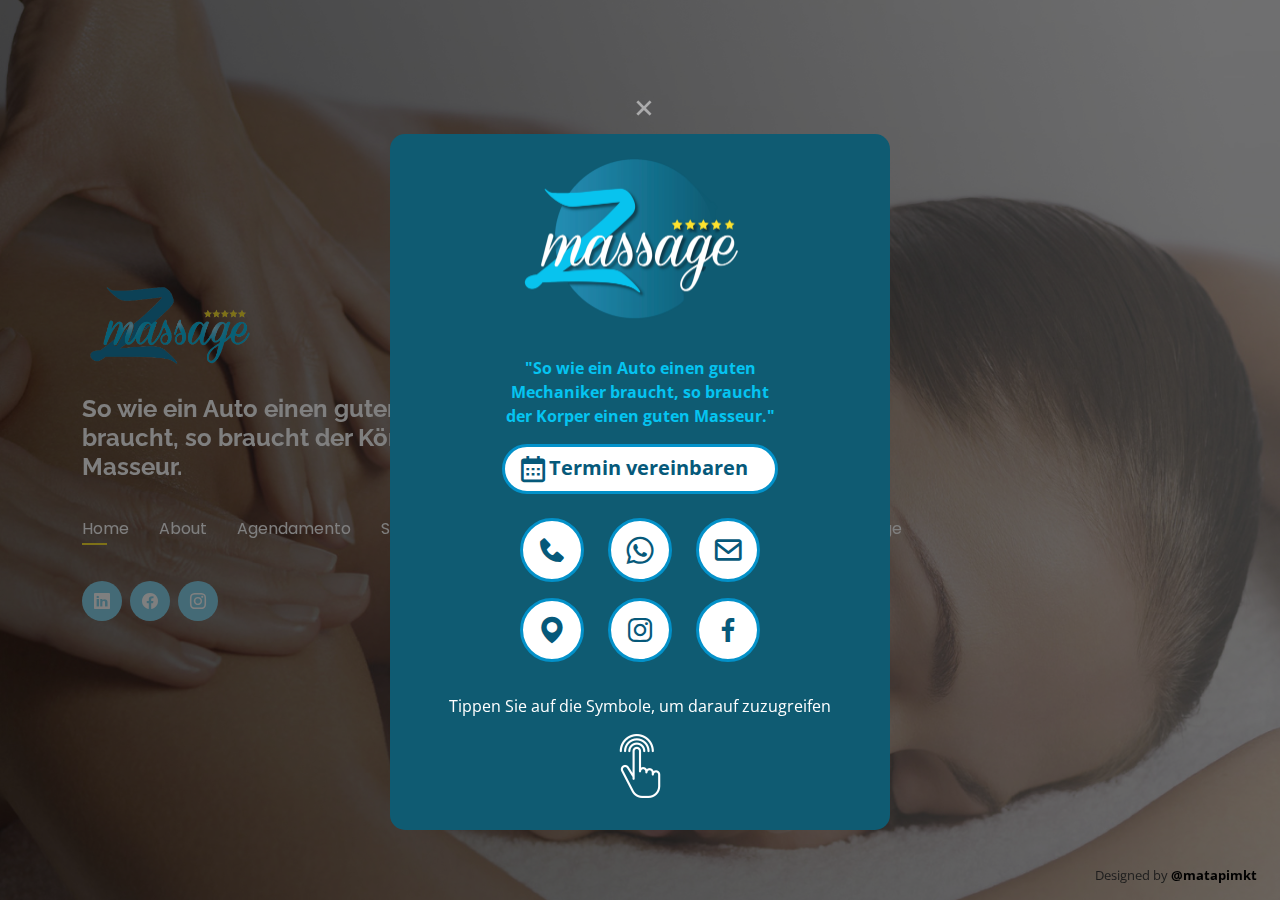
<file: index.html>
<!DOCTYPE html>
<html lang="de">

<head>
  <meta charset="utf-8">
  <meta content="width=device-width, initial-scale=1.0" name="viewport">

  <title> Zmassage </title>
  <meta content="Alle meine Patienten kommen zur Z-Massage, weil ihr Arzt meine Dienste empfohlen hat oder jemand, den sie kennen, ein Patient von mir schon war. Ich bin hochqualifiziert und kenne mich mit einem fürsorglichen und professionellen Ansatz für Ihre Rehabilitationsbedürfnisse aus." name="description">
  <meta content="Zmassage" name="keywords">
  <meta property="og:image" content="http://zmassage.at/assets/img/fundo-bg.png" />

  <!-- Favicons -->
  <link href="/favicon.ico" rel="icon">

  <!-- Google Fonts -->
  <link
    href="https://fonts.googleapis.com/css?family=Open+Sans:300,300i,400,400i,600,600i,700,700i|Raleway:300,300i,400,400i,500,500i,600,600i,700,700i|Poppins:300,300i,400,400i,500,500i,600,600i,700,700i"
    rel="stylesheet">

  <!-- Vendor CSS Files -->
  <link href="assets/vendor/bootstrap/css/bootstrap.min.css" rel="stylesheet">
  <link href="assets/vendor/bootstrap-icons/bootstrap-icons.css" rel="stylesheet">
  <link href="assets/vendor/boxicons/css/boxicons.min.css" rel="stylesheet">
  <link href="assets/vendor/glightbox/css/glightbox.min.css" rel="stylesheet">
  <link href="assets/vendor/remixicon/remixicon.css" rel="stylesheet">
  <link href="assets/vendor/swiper/swiper-bundle.min.css" rel="stylesheet">

  <!-- Template Main CSS File -->
  <link href="assets/css/style.css" rel="stylesheet">

</head>

<body>

  <!-- ======= Header ======= -->
  <header id="header">
    <div class="container">

      <!-- <h1><a href="index.html">Zmassage</a></h1> -->
      <!-- Uncomment below if you prefer to use an image logo -->
      <a href="" class="mr-auto">
        <img src="assets/img/logo-sem-fundo.png" alt="" class="img-fluid">
      </a>
      <h2 style="color: #fff; font-weight: bold;" class="w-50">So wie ein Auto einen guten Mechaniker braucht, so
        braucht der Körper einen guten Masseur.</h2>

      <nav id="navbar" class="navbar mx-auto">
        <ul>
          <li><a class="nav-link active" href="">Home</a></li>
          <li><a class="nav-link" href="#about">About</a></li>
          <li><a class="nav-link" href="#agendamento">Agendamento</a></li>
          <li><a class="nav-link" href="#services">Services</a></li>
          <li><a class="nav-link" href="#sructure">Sructure</a></li>
          <li><a class="nav-link" href="#portfolio">Depositions</a></li>
          <li><a class="nav-link" href="#contact">Contact</a></li>
          <li><a class="nav-link" href="" data-bs-toggle="modal" data-bs-target="#idiomaModal"> <i
                class="bi bi-translate fs-5 pe-2"></i> Language</a></li>
        </ul>
        <i class="bi bi-list mobile-nav-toggle"></i>
      </nav>
      <!-- .navbar -->

      <div class="social-links">
        <!-- <a target="_blank" href="https://twitter.com/Zmassage1" class="twitter"><i class="bi bi-twitter"></i></a> -->
        <a target="_blank" href="https://www.linkedin.com/in/ezequiel-pereira-cooke-b9a3341aa/" class="linkedin"><i
            class="bi bi-linkedin"></i></a>
        <a target="_blank" href="https://www.facebook.com/www.zmassage.at" class="linkedin"><i
            class="bi bi-facebook"></i></a>
        <a target="_blank" href="https://instagram.com/zmassage_vienna?igshid=YmMyMTA2M2Y=" class="linkedin"><i
            class="bi bi-instagram"></i></a>
      </div>

    </div>
  </header><!-- End Header -->

  <!-- ======= SOBRE ======= -->
  <section id="about" class="about">

    <!-- ======= About ======= -->
    <div class="about-me container">

      <div class="section-title">
        <h2>About</h2>
        <p>Learn more about me</p>
      </div>

      <div class="row align-items-center">
        <div class="col-lg-4" data-aos="fade-right">
          <img src="assets/img/about2.jpg" class="img-fluid" alt="">
        </div>
        <div class="col-lg-8 pt-4 pt-lg-0 content" data-aos="fade-left">
          <h3>Zmassage</h3>
          <p>
            Alle meine Patienten kommen zur Z-Massage, weil ihr Arzt meine Dienste empfohlen hat oder jemand, den sie
            kennen, ein Patient von mir schon war. Ich bin hochqualifiziert und kenne mich mit einem fürsorglichen und
            professionellen Ansatz für Ihre Rehabilitationsbedürfnisse aus.
          </p>
        </div>
      </div>

    </div><!-- End About Me -->

    <!-- ======= Counts ======= -->
    <!-- <div class="counts container">

      <div class="row">

        <div class="col-lg-3 col-md-6">
          <div class="count-box">
            <i class="bi bi-emoji-smile"></i>
            <span data-purecounter-start="0" data-purecounter-end="232" data-purecounter-duration="1"
              class="purecounter"></span>
            <p>Happy Clients</p>
          </div>
        </div>

        <div class="col-lg-3 col-md-6 mt-5 mt-md-0">
          <div class="count-box">
            <i class="bi bi-journal-richtext"></i>
            <span data-purecounter-start="0" data-purecounter-end="521" data-purecounter-duration="1"
              class="purecounter"></span>
            <p>Projects</p>
          </div>
        </div>

        <div class="col-lg-3 col-md-6 mt-5 mt-lg-0">
          <div class="count-box">
            <i class="bi bi-headset"></i>
            <span data-purecounter-start="0" data-purecounter-end="1463" data-purecounter-duration="1"
              class="purecounter"></span>
            <p>Hours Of Support</p>
          </div>
        </div>

        <div class="col-lg-3 col-md-6 mt-5 mt-lg-0">
          <div class="count-box">
            <i class="bi bi-award"></i>
            <span data-purecounter-start="0" data-purecounter-end="24" data-purecounter-duration="1"
              class="purecounter"></span>
            <p>Awards</p>
          </div>
        </div>

      </div>

    </div> -->
    <!-- End Counts -->

    <!-- ======= Skills  ======= -->
    <!-- <div class="skills container">

      <div class="section-title">
        <h2>Skills</h2>
      </div>

      <div class="row skills-content">

        <div class="col-lg-6">

          <div class="progress">
            <span class="skill">HTML <i class="val">100%</i></span>
            <div class="progress-bar-wrap">
              <div class="progress-bar" role="progressbar" aria-valuenow="100" aria-valuemin="0" aria-valuemax="100"></div>
            </div>
          </div>

          <div class="progress">
            <span class="skill">CSS <i class="val">90%</i></span>
            <div class="progress-bar-wrap">
              <div class="progress-bar" role="progressbar" aria-valuenow="90" aria-valuemin="0" aria-valuemax="100"></div>
            </div>
          </div>

          <div class="progress">
            <span class="skill">JavaScript <i class="val">75%</i></span>
            <div class="progress-bar-wrap">
              <div class="progress-bar" role="progressbar" aria-valuenow="75" aria-valuemin="0" aria-valuemax="100"></div>
            </div>
          </div>

        </div>

        <div class="col-lg-6">

          <div class="progress">
            <span class="skill">PHP <i class="val">80%</i></span>
            <div class="progress-bar-wrap">
              <div class="progress-bar" role="progressbar" aria-valuenow="80" aria-valuemin="0" aria-valuemax="100"></div>
            </div>
          </div>

          <div class="progress">
            <span class="skill">WordPress/CMS <i class="val">90%</i></span>
            <div class="progress-bar-wrap">
              <div class="progress-bar" role="progressbar" aria-valuenow="90" aria-valuemin="0" aria-valuemax="100"></div>
            </div>
          </div>

          <div class="progress">
            <span class="skill">Photoshop <i class="val">55%</i></span>
            <div class="progress-bar-wrap">
              <div class="progress-bar" role="progressbar" aria-valuenow="55" aria-valuemin="0" aria-valuemax="100"></div>
            </div>
          </div>

        </div>

      </div>

    </div> -->
    <!-- End Skills -->

    <!-- ======= Interests ======= -->
    <!-- <div class="interests container">

      <div class="section-title">
        <h2>Interests</h2>
      </div>

      <div class="row">
        <div class="col-lg-3 col-md-4">
          <div class="icon-box">
            <i class="ri-store-line" style="color: #ffbb2c;"></i>
            <h3>Lorem Ipsum</h3>
          </div>
        </div>
        <div class="col-lg-3 col-md-4 mt-4 mt-md-0">
          <div class="icon-box">
            <i class="ri-bar-chart-box-line" style="color: #5578ff;"></i>
            <h3>Dolor Sitema</h3>
          </div>
        </div>
        <div class="col-lg-3 col-md-4 mt-4 mt-md-0">
          <div class="icon-box">
            <i class="ri-calendar-todo-line" style="color: #e80368;"></i>
            <h3>Sed perspiciatis</h3>
          </div>
        </div>
        <div class="col-lg-3 col-md-4 mt-4 mt-lg-0">
          <div class="icon-box">
            <i class="ri-paint-brush-line" style="color: #e361ff;"></i>
            <h3>Magni Dolores</h3>
          </div>
        </div>
        <div class="col-lg-3 col-md-4 mt-4">
          <div class="icon-box">
            <i class="ri-database-2-line" style="color: #47aeff;"></i>
            <h3>Nemo Enim</h3>
          </div>
        </div>
        <div class="col-lg-3 col-md-4 mt-4">
          <div class="icon-box">
            <i class="ri-gradienter-line" style="color: #ffa76e;"></i>
            <h3>Eiusmod Tempor</h3>
          </div>
        </div>
        <div class="col-lg-3 col-md-4 mt-4">
          <div class="icon-box">
            <i class="ri-file-list-3-line" style="color: #11dbcf;"></i>
            <h3>Midela Teren</h3>
          </div>
        </div>
        <div class="col-lg-3 col-md-4 mt-4">
          <div class="icon-box">
            <i class="ri-price-tag-2-line" style="color: #4233ff;"></i>
            <h3>Pira Neve</h3>
          </div>
        </div>
        <div class="col-lg-3 col-md-4 mt-4">
          <div class="icon-box">
            <i class="ri-anchor-line" style="color: #b2904f;"></i>
            <h3>Dirada Pack</h3>
          </div>
        </div>
        <div class="col-lg-3 col-md-4 mt-4">
          <div class="icon-box">
            <i class="ri-disc-line" style="color: #b20969;"></i>
            <h3>Moton Ideal</h3>
          </div>
        </div>
        <div class="col-lg-3 col-md-4 mt-4">
          <div class="icon-box">
            <i class="ri-base-station-line" style="color: #ff5828;"></i>
            <h3>Verdo Park</h3>
          </div>
        </div>
        <div class="col-lg-3 col-md-4 mt-4">
          <div class="icon-box">
            <i class="ri-fingerprint-line" style="color: #29cc61;"></i>
            <h3>Flavor Nivelanda</h3>
          </div>
        </div>
      </div>

    </div> -->
    <!-- End Interests -->

  </section>

  <!-- ======= AGENDAMENTOS ======= -->
  <section id="agendamento" class="agendamento">
    <div class="about-me container">

      <div class="section-title">
        <h2>Terminplanung</h2>
        <p> Einen Termin machen </p>
      </div>

      <div class="row align-items-center">
        <div class="col-lg-12 pt-4 pt-lg-0 content" data-aos="fade-left">
          <div class="text-center">
            <a href="https://zmassage.simplybook.it/v2/" target="_blank">
              <button class="btn p-2"> JETZT BERATUNG BUCHEN </button>
            </a>
          </div>
        </div>
      </div>
    </div>
  </section>

  <!-- ======= ESTRUTURA ======= -->
  <section id="sructure" class="resume">
    <div class="container">

      <div class="section-title">
        <h2>STRUCTURE</h2>
        <p>STRUCTURE</p>
      </div>

      <div class="container-fluid aos-init aos-animate" data-aos="fade-up" data-aos-delay="200">
        <div class="portfolio-isotope" data-portfolio-filter="*" data-portfolio-layout="masonry"
          data-portfolio-sort="original-order">
          <div class="row g-0 portfolio-container" style="position: relative; height: 1125.9px;">
            <div class="zoom p-3 col-xl-3 col-lg-4 col-md-6 portfolio-item filter-app"
              style="position: absolute; left: 0px; top: 0px;">
              <img style="border-radius: 15px;" src="assets/img/structure/structure1.jpg" class="img-fluid" alt="">
            </div>
            <div class="zoom p-3 col-xl-3 col-lg-4 col-md-6 portfolio-item filter-app"
              style="position: absolute; left: 0px; top: 0px;">
              <img style="border-radius: 15px;" src="assets/img/structure/structure2.jpg" class="img-fluid" alt="">
            </div>
            <!-- <div class="zoom p-3 col-xl-3 col-lg-4 col-md-6 portfolio-item filter-app"
              style="position: absolute; left: 0px; top: 0px;">
              <img style="border-radius: 15px;" src="assets/img/structure/structure3.jpg" class="img-fluid" alt="">
            </div> -->
            <div class="zoom p-3 col-xl-3 col-lg-4 col-md-6 portfolio-item filter-app"
              style="position: absolute; left: 0px; top: 0px;">
              <img style="border-radius: 15px;" src="assets/img/structure/structure4.jpg" class="img-fluid" alt="">
            </div>
            <div class="zoom p-3 col-xl-3 col-lg-4 col-md-6 portfolio-item filter-app"
              style="position: absolute; left: 0px; top: 0px;">
              <img style="border-radius: 15px;" src="assets/img/structure/structure8.jpg" class="img-fluid" alt="">
            </div>
            <div class="zoom p-3 col-xl-3 col-lg-4 col-md-6 portfolio-item filter-app"
              style="position: absolute; left: 0px; top: 0px;">
              <img style="border-radius: 15px;" src="assets/img/structure/structure5.jpg" class="img-fluid" alt="">
            </div>
            <div class="zoom p-3 col-xl-3 col-lg-4 col-md-6 portfolio-item filter-app"
              style="position: absolute; left: 0px; top: 0px;">
              <img style="border-radius: 15px;" src="assets/img/structure/structure6.jpg" class="img-fluid" alt="">
            </div>
            <div class="zoom p-3 col-xl-3 col-lg-4 col-md-6 portfolio-item filter-app"
              style="position: absolute; left: 0px; top: 0px;">
              <img style="border-radius: 15px;" src="assets/img/structure/structure7.jpg" class="img-fluid" alt="">
            </div>
            <div class="zoom p-3 col-xl-3 col-lg-4 col-md-6 portfolio-item filter-app"
              style="position: absolute; left: 0px; top: 0px;">
              <img style="border-radius: 15px;" src="assets/img/structure/structure9.jpg" class="img-fluid" alt="">
            </div>
            <div class="zoom p-3 col-xl-3 col-lg-4 col-md-6 portfolio-item filter-app"
              style="position: absolute; left: 0px; top: 0px;">
              <img style="border-radius: 15px;" src="assets/img/structure/structure10.jpg" class="img-fluid" alt="">
            </div>
            <div class="zoom p-3 col-xl-3 col-lg-4 col-md-6 portfolio-item filter-app"
              style="position: absolute; left: 0px; top: 0px;">
              <img style="border-radius: 15px;" src="assets/img/structure/structure15.jpeg" class="img-fluid" alt="">
            </div>
            <div class="zoom p-3 col-xl-3 col-lg-4 col-md-6 portfolio-item filter-app"
              style="position: absolute; left: 0px; top: 0px;">
              <img style="border-radius: 15px;" src="assets/img/structure/structure11.jpeg" class="img-fluid" alt="">
            </div>
            <div class="zoom p-3 col-xl-3 col-lg-4 col-md-6 portfolio-item filter-app"
              style="position: absolute; left: 0px; top: 0px;">
              <img style="border-radius: 15px;" src="assets/img/structure/structure12.jpeg" class="img-fluid" alt="">
            </div>
            <div class="zoom p-3 col-xl-3 col-lg-4 col-md-6 portfolio-item filter-app"
              style="position: absolute; left: 0px; top: 0px;">
              <img style="border-radius: 15px;" src="assets/img/structure/structure13.jpg" class="img-fluid" alt="">
            </div>
            <div class="zoom p-3 col-xl-3 col-lg-4 col-md-6 portfolio-item filter-app"
              style="position: absolute; left: 0px; top: 0px;">
              <img style="border-radius: 15px;" src="assets/img/structure/structure14.jpg" class="img-fluid" alt="">
            </div>

          </div>
        </div>

      </div>
  </section>

  <!-- ======= SERVIÇOS ======= -->
  <section id="services" class="services">
    <div class="container">

      <div class="section-title">
        <h2>Services</h2>
        <p>Services</p>
      </div>

      <div class="row">
        <div class="col-lg-4 col-md-6 d-flex align-items-stretch">
          <div class="icon-box">
            <div class="icon">
              <img src="assets/img/services/service1.jpeg" alt="" class="img-fluid">
            </div>
            <h4>Heilmassage, <br> 30 & 60 Minuten</h4>
            <p>Heilmassage wirkt vitalisierend und aktivierend, regenerierend und entspannend, sowie schmerzlindernd.
              Unterschiedliche Massagegriffe fördern die Entschlackung und Entgiftung des Körpers und führen zu einer
              allgemeinen Entspannung von Körper, Geist und Seele.</p>
            <br>
            <p style="font-size: 20px;"><b>30 Minuten - 35 €</b></p>
            <p style="font-size: 20px;"><b>60 Minuten - 65 €</b></p>
          </div>
        </div>

        <div class="col-lg-4 col-md-6 d-flex align-items-stretch mt-4 mt-md-0">
          <div class="icon-box">
            <div class="icon">
              <img src="assets/img/services/service2.jpeg" alt="" class="img-fluid">
            </div>
            <h4> Klassische Massage <br> 30 & 60 Minuten </h4>
            <p> klassische Massage dient der Entspannung, Lockerung und Dehnung des Muskelgewebes, kann aber auch
              schlaffe Muskeln kräftigen. Gleichzeitig wird die Durchblutung des Gewebes und der Haut stimuliert, was
              sich positiv auf Kreislauf und Wohlbefinden auswirkt. </p>
            <br>
            <p style="font-size: 20px;"><b>30 Minuten - 35 €</b></p>
            <p style="font-size: 20px;"><b>60 Minuten - 65 €</b></p>
          </div>
        </div>

        <div class="col-lg-4 col-md-6 d-flex align-items-stretch mt-4 mt-lg-0">
          <div class="icon-box">
            <div class="icon">
              <img src="assets/img/services/service3.jpeg" alt="" class="img-fluid">
            </div>
            <h4> Bein- und Fußmassage <br> 30 & 60 Minuten, </h4>
            <p> Die klassische Fuß- und Bein-Massage ist eine äußerst wohltuende und kräftige Massage. Sie entspannt die
              Muskulatur, regt die Durchblutung an und beseitigt das Gefühl "schwerer" Beine. Dabei werden beide Füße
              und Wadenbeine massiert. </p>
            <br>
            <p style="font-size: 20px;"><b>30 Minuten - 35 €</b></p>
            <p style="font-size: 20px;"><b>60 Minuten - 65 €</b></p>
          </div>
        </div>

        <div class="col-lg-4 col-md-6 d-flex align-items-stretch mt-3">
          <div class="icon-box">
            <div class="icon">
              <img src="assets/img/services/service7.jpeg" alt="" class="img-fluid">
            </div>
            <h4> Manuelle Lymphdrainage 30 & 60 Minuten </h4>
            <p>Die Manuelle Lymphdrainage aktiviert mit sanften, pumpenden und kreisenden Bewegungen unser Lymphsystem
              und hilft so Schwellungen und Schmerzen rasch zu reduzieren und das Gewebe wieder zu lockern.</p>
            <p style="font-size: 20px;"><b>30 Minuten - 35 €</b></p>
            <p style="font-size: 20px;"><b>60 Minuten - 65 €</b></p>
          </div>
        </div>

        <div class="col-lg-4 col-md-6 d-flex align-items-stretch mt-4">
          <div class="icon-box">
            <div class="icon">
              <img src="assets/img/services/service4.jpeg" alt="" class="img-fluid">
            </div>
            <h4> Fußreflexzonenmassage 30 Minuten </h4>
            <p> Eine professionelle Fußreflexzonenmassage ist nicht nur entspannend, sie verbessert die Durchblutung der
              Füße und kann dabei helfen, den ganzen Körper zu therapieren. Bei einer Fußreflexzonenmassage werden
              bestimmte Druckpunkte am Fuß stimuliert, um zum Beispiel körperliche Beschwerden und Verspannungen zu
              lösen. </p>
            <br>
            <p style="font-size: 20px;"><b>30 Minuten - 35 €</b></p>
          </div>
        </div>

        <div class="col-lg-4 col-md-6 d-flex align-items-stretch mt-4">
          <div class="icon-box">
            <div class="icon">
              <img src="assets/img/services/service5.jpeg" alt="" class="img-fluid">
            </div>
            <h4> Harmonie in der Schwangerschaft 60 Minuten </h4>
            <p> Lymphdrainage zur Entstauung der Beine. Klassische Rückenmassage. Die Massage wird abhängig von Stadium
              und Beschwerden der Schwangeren durchgeführt werden. In der Frühschwangerschaft kann eine Massage den
              Kreislauf anregen oder auch der eventuell auftretenden Übelkeit entgegenwirken. Im zweiten und dritten
              Trimester kann bei Rücken- und Nackenschmerzen gezielt massiert werden. Die Durchblutung des Bindegewebes
              und der Muskeln wird angeregt, Verspannungen werden gelöst. </p>
            <br>
            <p style="font-size: 20px;"><b>60 Minuten - 65 €</b></p>
          </div>
        </div>

      </div>

      <div class="row">
        <div class="col-lg-6 col-md-6 d-flex align-items-stretch mt-4">
          <div class="icon-box">
            <div class="icon">
              <img src="assets/img/services/service6.jpeg" alt="" class="img-fluid">
            </div>
            <h4>Schwangerschaft Rückenbehandlung 30 & 60 Minuten</h4>
            <p>In der Frühschwangerschaft kann eine Massage den Kreislauf anregen oder auch der eventuell auftretenden
              Übelkeit entgegenwirken. Im zweiten und dritten Trimester kann bei Rücken- und Nackenschmerzen gezielt
              massiert werden. Die Durchblutung des Bindegewebes und der Muskeln wird angeregt, Verspannungen werden
              gelöst. Auch Fußreflexzonenmassagen können bei Schwangeren eine wahre Wohltat sein - wenn z.B.
              Wassereinlagerungen in den Beinen oder Verdauungsprobleme auftreten. Die Massage wird abhängig von Stadium
              und Beschwerden der Schwangeren durchgeführt werden.</p>
            <br>
            <p style="font-size: 20px;"><b>30 Minuten - 35 €</b></p>
            <p style="font-size: 20px;"><b>60 Minuten - 65 €</b></p>
          </div>
        </div>

        <div class="col-lg-6 col-md-6 d-flex align-items-stretch mt-3">
          <div class="icon-box">
            <div class="icon">
              <img src="assets/img/services/service8.jpeg" alt="" class="img-fluid">
            </div>
            <h4> Kompressionstherapie, beide Beine und Hüfte 50 Minuten </h4>
            <p>Es wird ein ein- bis mehrkammerige, doppelwandige Hüft- und Hosenmanschetten angelegt. Diese Manschetten
              werden vom AIK-Gerät mechanisch über Schlauchsysteme mit Luft gefüllt. Abwechselnd finden so eine
              Kompression und Druckentlastung statt. Beim liegenden Patienten kann so die Funktion der Muskelpumpe
              simuliert und der venöse Abstrom verbessert werden. Außerdem wird es erfolgreich den effektiven Abbau von
              Cellulite, eines Lipödems und Lymphödems unterstützen. Die Kammern erzeugen eine Druckwelle von unten nach
              oben. Bei einem Lipödem kann diese Therapie deutlich zur Schmerzreduktion beitragen. AIK-Geräte sind aber
              nicht nur bei Lip- und Lymphödemen einsetzbar. Sie können die gestörte Funktion von Venenabschnitten
              kompensieren, die Strömungsgeschwindigkeit des Blutes in den Venen erhöhen und das Fortschreiten einer
              chronischen Veneninsuffizienz verhindern. Im Rahmen einer Kompressionstherapie wird der Druck auf das
              Gewebe erhöht und Ödeme können resorbiert werden. Unter einer Kompressionstherapie verbessert sich sowohl
              die Blutzirkulation der großen Blutgefäße als auch die Durchblutung der Haut und der Lymphabfluss. </p>
            <br>
            <p style="font-size: 20px;"><b>50 Minuten - 65 €</b></p>
          </div>
        </div>

        <div class="col-lg-6 col-md-6 d-flex align-items-stretch mt-3">
          <div class="icon-box">
            <div class="icon">
              <img src="assets/img/services/service9.jpeg" alt="" class="img-fluid">
            </div>
            <h4> Kompressionstherapie, ein Bein 25 Minuten </h4>
            <p>
              Es wird ein ein- bis mehrkammerige, doppelwandige Beinmanschette angelegt. Diese Manschette wird vom
              AIK-Gerät mechanisch über Schlauchsysteme mit Luft gefüllt. Abwechselnd finden so eine Kompression und
              Druckentlastung statt. Beim liegenden Patienten kann so die Funktion der Muskelpumpe simuliert und der
              venöse Abstrom verbessert werden. Außerdem wird es erfolgreich den effektiven Abbau von Cellulite, eines
              Lipödems und Lymphödems unterstützen.
              <br>
              Die Kammern erzeugen eine Druckwelle von unten nach oben. Bei einem Lipödem kann diese Therapie deutlich
              zur Schmerzreduktion beitragen.
              <br>
              AIK-Geräte sind aber nicht nur bei Lip- und Lymphödemen einsetzbar. Sie können die gestörte Funktion von
              Venenabschnitten kompensieren, die Strömungsgeschwindigkeit des Blutes in den Venen erhöhen und das
              Fortschreiten einer chronischen Veneninsuffizienz verhindern. Im Rahmen einer Kompressionstherapie wird
              der Druck auf das Gewebe erhöht und Ödeme können resorbiert werden. Unter einer Kompressionstherapie
              verbessert sich sowohl die Blutzirkulation der großen Blutgefäße als auch die Durchblutung der Haut und
              der Lymphabfluss.
            </p>
            <br>
            <p style="font-size: 20px;"><b>25 Minuten - 35 €</b></p>
          </div>
        </div>

        <div class="col-lg-6 col-md-6 d-flex align-items-stretch mt-3">
          <div class="icon-box">
            <div class="icon">
              <img src="assets/img/services/service10.jpeg" alt="" class="img-fluid">
            </div>
            <h4> Kompressionstherapie, ein Arm 25 Minuten </h4>
            <p>
              Es wird ein ein- bis mehrkammerige, doppelwandige Armmanschette angelegt. Diese Manschette werden vom
              AIK-Gerät mechanisch über Schlauchsysteme mit Luft gefüllt. Abwechselnd finden so eine Kompression und
              Druckentlastung statt. Beim liegenden Patienten kann so die Funktion der Muskelpumpe simuliert und der
              venöse Abstrom verbessert werden. Außerdem wird es erfolgreich den effektiven Abbau von Cellulite, eines
              Lipödems und Lymphödems unterstützen.
              <br>
              Die Kammern erzeugen eine Druckwelle von unten nach oben. Bei einem Lipödem kann diese Therapie deutlich
              zur Schmerzreduktion beitragen.
              <br>
              AIK-Geräte sind aber nicht nur bei Lip- und Lymphödemen einsetzbar. Sie können die gestörte Funktion von
              Venenabschnitten kompensieren, die Strömungsgeschwindigkeit des Blutes in den Venen erhöhen und das
              Fortschreiten einer chronischen Veneninsuffizienz verhindern. Im Rahmen einer Kompressionstherapie wird
              der Druck auf das Gewebe erhöht und Ödeme können resorbiert werden. Unter einer Kompressionstherapie
              verbessert sich sowohl die Blutzirkulation der großen Blutgefäße als auch die Durchblutung der Haut und
              der Lymphabfluss.
            </p>
            <br>
            <p style="font-size: 20px;"><b>25 Minuten - 35 €</b></p>
          </div>
        </div>

        <div class="col-lg-12 col-md-12 d-flex align-items-stretch mt-3">
          <div class="icon-box">
            <div class="icon">
              <img src="assets/img/services/service11.jpeg" alt="" class="img-fluid">
            </div>
            <h4> Kompressionstherapie Hüfte 25 Minuten </h4>
            <p>
              Es wird ein ein- bis mehrkammerige, doppelwandige Hüftmanschette angelegt. Diese Manschette wird vom
              AIK-Gerät mechanisch über Schlauchsysteme mit Luft gefüllt. Abwechselnd finden so eine Kompression und
              Druckentlastung statt. Beim liegenden Patienten kann so die Funktion der Muskelpumpe simuliert und der
              venöse Abstrom verbessert werden. Außerdem wird es erfolgreich den effektiven Abbau von Cellulite, eines
              Lipödems und Lymphödems unterstützen.
              <br>
              Die Kammern erzeugen eine Druckwelle von unten nach oben. Bei einem Lipödem kann diese Therapie deutlich
              zur Schmerzreduktion beitragen.
              <br>
              AIK-Geräte sind aber nicht nur bei Lip- und Lymphödemen einsetzbar. Sie können die gestörte Funktion von
              Venenabschnitten kompensieren, die Strömungsgeschwindigkeit des Blutes in den Venen erhöhen und das
              Fortschreiten einer chronischen Veneninsuffizienz verhindern. Im Rahmen einer Kompressionstherapie wird
              der Druck auf das Gewebe erhöht und Ödeme können resorbiert werden. Unter einer Kompressionstherapie
              verbessert sich sowohl die Blutzirkulation der großen Blutgefäße als auch die Durchblutung der Haut und
              der Lymphabfluss.
            </p>
            <br>
            <p style="font-size: 20px;"><b>25 Minuten - 35 €</b></p>
          </div>
        </div>

      </div>

    </div>
  </section>

  <!-- ======= DEPOIMENTOS ======= -->
  <section id="portfolio" class="portfolio">
    <div class="container">

      <!-- ======= Testimonials ======= -->
      <div class="testimonials container">

        <div class="section-title">
          <h2>Depositions</h2>
          <p>Customer Testimonials</p>
        </div>

        <div class="testimonials-slider swiper" data-aos="fade-up" data-aos-delay="100">
          <div class="elfsight-app-60cb96c2-4bcb-4857-960f-2468cb0be41b"></div>
        </div>

        <div class="owl-carousel testimonials-carousel">

        </div>

      </div><!-- End Testimonials  -->

    </div>
  </section><!-- FIM DEPOIMENTOS -->

  <!-- ======= CONTATO ======= -->
  <section id="contact" class="contact">
    <div class="container">

      <div class="section-title">
        <h2>Contact</h2>
        <p>Contact Me</p>
      </div>

      <div class="row mt-2">

        <div class="col-md-6 d-flex align-items-stretch">
          <div class="info-box">
            <i class="bx bx-map"></i>
            <h3>Address</h3>
            <p> <a style="color: #fff;" target="__blank" href="https://goo.gl/maps/rLJGjkhmnTUZ2RjM9"> Rollingergasse 6/2/R01, 1120 Wien </a></p>
          </div>
        </div>

        <div class="col-md-6 d-flex align-items-stretch">
          <div class="info-box">
            <i class="bx bx-phone"></i>
            <h3>Phone</h3>
            <p> <a style="color: #fff;" href="tel:+436781223238"> +43 678 1223238 </a></p>
          </div>
        </div>

        <div class="col-md-12 col-12 mt-4 d-flex align-items-stretch mb-2">
          <iframe src="https://www.google.com/maps/embed?pb=!1m18!1m12!1m3!1d2660.6305690195454!2d16.32651481587353!3d48.175200956518395!2m3!1f0!2f0!3f0!3m2!1i1024!2i768!4f13.1!3m3!1m2!1s0x476da9ea936a7595%3A0xcb0e7f005ea9b107!2sZmassage!5e0!3m2!1sde!2sbr!4v1650479445730!5m2!1sde!2sbr" width="100%" height="200" style="border:0;" allowfullscreen="" loading="lazy" referrerpolicy="no-referrer-when-downgrade"></iframe>
        </div>
        <br>

        <div class="col-md-6 mt-4 d-flex align-items-stretch">
          <div class="info-box">
            <i class="bx bx-share-alt"></i>
            <h3>Social Profiles</h3>
            <div class="social-links">
              <!-- <a target="_blank" href="https://twitter.com/Zmassage1" class="twitter"><i class="bi bi-twitter"></i></a> -->
              <a target="_blank" href="https://www.linkedin.com/in/ezequiel-pereira-cooke-b9a3341aa/"
                class="linkedin"><i class="bi bi-linkedin"></i></a>
              <a target="_blank" href="https://www.facebook.com/www.zmassage.at" class="linkedin"><i
                  class="bi bi-facebook"></i></a>
              <a target="_blank" href="https://instagram.com/zmassage_vienna?igshid=YmMyMTA2M2Y=" class="linkedin"><i
                  class="bi bi-instagram"></i></a>
            </div>
          </div>
        </div>

        <div class="col-md-6 mt-4 d-flex align-items-stretch">
          <div class="info-box">
            <i class="bx bx-envelope"></i>
            <h3>Email</h3>
            <a style="color: #fff;" href="mailto:contact@zmassage.at">contact@zmassage.at</a>
          </div>
        </div>
        <!-- <div class="col-md-6 mt-4 d-flex align-items-stretch">
          <div class="info-box">
            <i class="bx bx-phone-call"></i>
            <h3>Call Me</h3>
            <p>+1 5589 55488 55</p>
          </div>
        </div> -->
      </div>

    </div>
  </section>

  <!-- CREDITS -->
  <div class="credits me-2" style="color: rgb(29, 29, 29);"> Designed by <b> <a
        href="https://instagram.com/matapimkt?igshid=YmMyMTA2M2Y=" target="_blank" style="color: black;">@matapimkt</a>
    </b> </div>

  <!-- MODAL DE INICIALIZAÇÃO -->
  <div class="modal fade" id="cartao" tabindex="-1" aria-labelledby="exampleModalLabel" aria-hidden="true">
    <div class="modal-dialog modal-dialog-centered">
      <div class="modal-content" style="background: none; border: none;">
        <div class="modal-header mx-auto" style="border-bottom: none;">
          <button type="button" class="btn-close" style="color: #fff; background: none; font-size: 32px;"
            data-bs-dismiss="modal" aria-label="Close"><i class='bx bx-x'></i>
          </button>
        </div>
        <div id="imagem-modal" class="modal-body text-center">
          <div class="row">
            <div class="col-12">
              <img width="250px" src="assets/img/logo-circular.png" alt="" srcset="">
              <div class="row mt-3 d-flex justify-content-center">
                <p style="width: 300px; color: #05c4f1; font-weight: bold;">
                  "So wie ein Auto einen guten Mechaniker braucht, so braucht der Korper einen guten Masseur."
                </p>
              </div>
              <div class="row d-flex justify-content-center">
                <div style="width: 300px;">
                  <a target="__blank" href="https://zmassage.simplybook.it/v2/" class="btn d-flex btn-agendamento">
                    <i style="font-size: 32px;" class='bx bx-calendar'></i>
                    Termin vereinbaren
                  </a>
                </div>
              </div>
              <br>
              <div class="row" style="display: inline-flex;">
                <div class="col-4">
                  <a href="tel:+436781223238">
                    <div id="icons-modal" class="d-flex justify-content-center align-items-center">
                      <i style="font-size: 32px;" class='bx bxs-phone'></i>
                    </div>
                  </a>
                </div>
                <div class="col-4">
                  <a target="__blank" href="https://api.whatsapp.com/send?phone=436781223238">
                    <div id="icons-modal" class="d-flex justify-content-center align-items-center">
                      <i style="font-size: 36px;" class='bx bxl-whatsapp'></i>
                    </div>
                  </a>
                </div>
                <div class="col-4">
                  <a href="mailto:contact@zmassage.at">
                    <div id="icons-modal" class="d-flex justify-content-center align-items-center">
                      <i style="font-size: 32px;" class='bx bx-envelope'></i>
                    </div>
                  </a>
                </div>
              </div>

              <div class="row mt-3 mb-3" style="display: inline-flex;">
                <div class="col-4">
                  <a target="__blank"
                    href="https://goo.gl/maps/c9UyEDZFcWNic5CX8">
                    <div id="icons-modal" class="d-flex justify-content-center align-items-center">
                      <i style="font-size: 32px;" class='bx bxs-map'></i>
                    </div>
                  </a>
                </div>
                <div class="col-4">
                  <a target="__blank" href="https://instagram.com/zmassage_vienna?igshid=YmMyMTA2M2Y=">
                    <div id="icons-modal" class="d-flex justify-content-center align-items-center">
                      <i style="font-size: 32px;" class='bx bxl-instagram'></i>
                    </div>
                  </a>
                </div>
                <div class="col-4">
                  <a target="__blank" href="https://www.facebook.com/www.zmassage.at">
                    <div id="icons-modal" class="d-flex justify-content-center align-items-center">
                      <i style="font-size: 32px;" class='bx bxl-facebook'></i>
                    </div>
                  </a>
                </div>
              </div>
              <div class="row mt-3 d-flex justify-content-center">
                <p>
                  Tippen Sie auf die Symbole, um darauf zuzugreifen
                </p>
              </div>
              <img class="mb-3" width="64px" src="assets/img/ferramenta-de-mao.png" alt="" srcset="">

            </div>
          </div>
        </div>
      </div>
    </div>
  </div>

  <!-- Modal -->
  <div class="modal fade" id="idiomaModal" tabindex="-1" aria-labelledby="idiomaModalLabel" aria-hidden="true">
    <div class="modal-dialog modal-dialog-centered">
      <div class="modal-content">
        <div class="modal-header">
          <div class="mx-auto">
            <h5 class="modal-title" style="color: black;" id="idiomaModalLabel"> Wähle deine Sprache </h5>
          </div>
        </div>
        <div class="modal-body text-center">
          <a href="#">
            <img width="100px" src="assets/img/austria.png" alt="">
          </a>
          <a href="#">
            <img width="100px" src="assets/img/reino-unido.png" alt="">
          </a>
          <a href="#">
            <img width="100px" src="assets/img/brasil.png" alt="">
          </a>
          <a href="#">
            <img width="100px" src="assets/img/espanha.png" alt="">
          </a>
        </div>
        <div class="modal-footer">
          <div class="mx-auto">
            <button type="button" class="btn btn-secondary" data-bs-dismiss="modal"> Zurück zu gehen </button>
          </div>
        </div>
      </div>
    </div>
  </div>

  <!-- MODAL AGENDAMENTO -->
  <!-- <div class="modal fade" id="modalAgendamento" tabindex="-1" aria-labelledby="modalAgendamentoLabel"
    aria-hidden="true">
    <div class="modal-dialog modal-xl modal-dialog-centered">
      <div class="modal-content">
        <div class="modal-header">
          <h5 class="modal-title" id="modalAgendamentoLabel"> EINEN TERMIN MACHEN </h5>
          <button type="button" class="btn-close" data-bs-dismiss="modal" aria-label="Close"></button>
        </div>
        <div class="modal-body">
        </div>
        <div class="modal-footer">
          <div class="mx-auto">
            <button type="button" class="btn btn-secondary" data-bs-dismiss="modal">Fechar</button>
          </div>
        </div>
      </div>
    </div>
  </div> -->

  <!-- Google Maps -->
  <script src="https://apps.elfsight.com/p/platform.js" defer></script>

  <!-- Vendor JS Files -->
  <script src="assets/vendor/purecounter/purecounter.js"></script>
  <script src="assets/vendor/bootstrap/js/bootstrap.bundle.min.js"></script>
  <script src="assets/vendor/glightbox/js/glightbox.min.js"></script>
  <script src="assets/vendor/isotope-layout/isotope.pkgd.min.js"></script>
  <script src="assets/vendor/swiper/swiper-bundle.min.js"></script>
  <script src="assets/vendor/waypoints/noframework.waypoints.js"></script>
  <script src="assets/vendor/php-email-form/validate.js"></script>

  <!-- jquery -->
  <script src="//code.jquery.com/jquery-1.11.0.min.js"></script>

  <!-- Template Main JS File -->
  <script src="assets/js/main.js"></script>

  <!-- Developer Leonardo Soares https://github.com/Leonardo-Soares  -->

</body>

</html>
</file>
<file: assets/css/style.css>
/*--------------------------------------------------------------
# General
--------------------------------------------------------------*/
body {
  font-family: "Open Sans", sans-serif;
  background-color: #040404;
  color: #fff;
  position: relative;
  background: transparent;
}
body::before {
  content: "";
  position: fixed;
  background: #040404 url("../img/bg-2.jpg") top right no-repeat;
  background-size: cover;
  left: 0;
  right: 0;
  top: 0;
  height: 100vh;
  z-index: -1;
}
@media (min-width: 1024px) {
  body::before {
    background-attachment: fixed;
  }
}

a {
  color: #FCE32F;
  text-decoration: none;
}

a:hover {
  color: #35e888;
  text-decoration: none;
}

h1, h2, h3, h4, h5, h6 {
  font-family: "Raleway", sans-serif;
}

/*--------------------------------------------------------------
# Header
--------------------------------------------------------------*/
#header {
  transition: ease-in-out 0.3s;
  position: relative;
  height: 100vh;
  display: flex;
  align-items: center;
  z-index: 997;
  overflow-y: auto;
  background-color: rgba(0, 0, 0, 0.11);
}
#header * {
  transition: ease-in-out 0.3s;
  color: #fff;
}
#header h1 {
  font-size: 48px;
  margin: 0;
  padding: 0;
  line-height: 1;
  font-weight: 700;
  font-family: "Poppins", sans-serif;
  color: #fff;
}
#header h1 a, #header h1 a:hover {
  color: #fff;
  line-height: 1;
  display: inline-block;
}
#header h2 {
  font-size: 24px;
  margin-top: 20px;
  color: #000;
}
#header h2 span {
  color: #000;
  border-bottom: 2px solid #FCE32F;
  padding-bottom: 6px;
}
#header img {
  padding: 0;
  margin: 0;
  width: 180px;
}
#header .social-links {
  margin-top: 40px;
  display: flex;
}
#header .social-links a {
  font-size: 16px;
  display: flex;
  justify-content: center;
  align-items: center;
  background: #89D5ED;
  color: #000;
  line-height: 1;
  margin-right: 8px;
  border-radius: 50%;
  width: 40px;
  height: 40px;
}
#header .social-links a:hover {
  background: #0FC0EC;
  color: #fff;
}
@media (max-width: 992px) {
  #header h1 {
    font-size: 36px;
  }
  #header h2 {
    font-size: 20px;
    line-height: 30px;
    text-align: center;
  }
  #header .social-links {
    margin-top: 15px;
  }
  #header .container {
    display: flex;
    flex-direction: column;
    align-items: center;
  }
}

@media(max-width:768px) {
  #header img {
    width: 110px;
  }
}

/* Header Top */
#header.header-top {
  height: 80px;
  position: fixed;
  left: 0;
  top: 0;
  right: 0;
  background: #06597a;
  overflow-y: hidden;
}
#header.header-top .social-links, #header.header-top h2 {
  display: none;
}
#header.header-top h1 {
  margin-right: auto;
  font-size: 36px;
}
#header.header-top .container {
  display: flex;
  align-items: center;
}
#header.header-top .navbar {
  margin: 0;
}
@media (max-width: 768px) {
  #header.header-top {
    height: 60px;
  }
  #header.header-top h1 {
    font-size: 26px;
  }
}

/*--------------------------------------------------------------
# Navigation Menu
--------------------------------------------------------------*/
/**
* Desktop Navigation 
*/
.navbar {
  padding: 0;
  margin-top: 35px;
}
.navbar ul {
  margin: 0;
  padding: 0;
  display: flex;
  list-style: none;
  align-items: center;
}
.navbar li {
  position: relative;
}
.navbar li + li {
  margin-left: 30px;
}
.navbar a, .navbar a:focus {
  display: flex;
  align-items: center;
  justify-content: space-between;
  padding: 0;
  font-family: "Poppins", sans-serif;
  font-size: 16px;
  font-weight: 400;
  color: #000;
  white-space: nowrap;
  transition: 0.3s;
}
.navbar a i, .navbar a:focus i {
  font-size: 12px;
  line-height: 0;
  margin-left: 5px;
}
.navbar a:before {
  content: "";
  position: absolute;
  width: 0;
  height: 2px;
  bottom: -4px;
  left: 0;
  background-color: #FCE32F;
  visibility: hidden;
  width: 0px;
  transition: all 0.3s ease-in-out 0s;
}
.navbar a:hover:before, .navbar li:hover > a:before, .navbar .active:before {
  visibility: visible;
  width: 25px;
}
.navbar a:hover, .navbar .active, .navbar .active:focus, .navbar li:hover > a {
  color: #1882AC;
}

/**
* Mobile Navigation 
*/
.mobile-nav-toggle {
  color: #000 !important;
  font-size: 28px;
  cursor: pointer;
  display: none;
  line-height: 0;
  transition: 0.5s;
  position: fixed;
  right: 15px;
  top: 15px;
}


@media (max-width: 991px) {
  .mobile-nav-toggle {
    display: block;
  }

  .navbar a, .navbar a:focus {
    justify-content: center;
  }

  .navbar li:hover > a:before, .navbar .active:before {
    width: 100%;
  }
  

  .navbar ul {
    display: none;
  }
}
.navbar-mobile {
  position: fixed;
  overflow: hidden;
  top: 0;
  right: 0;
  left: 0;
  bottom: 0;
  background: rgba(122, 122, 122, 0.9);
  transition: 0.3s;
  z-index: 999;
  margin-top: 0;
}
.navbar-mobile .mobile-nav-toggle {
  position: absolute;
  top: 15px;
  right: 15px;
}
.navbar-mobile ul {
  display: block;
  position: absolute;
  top: 55px;
  right: 15px;
  bottom: 45px;
  left: 15px;
  padding: 10px 0;
  overflow-y: auto;
  transition: 0.3s;
  border: 2px solid rgba(255, 255, 255, 0.2);
}
.navbar-mobile li {
  padding: 12px 20px;
}
.navbar-mobile li + li {
  margin: 0;
}
.navbar-mobile a, .navbar-mobile a:focus {
  font-size: 16px;
  position: relative;
}

/*--------------------------------------------------------------
# Sections General
--------------------------------------------------------------*/
section {
  overflow: hidden;
  position: absolute;
  width: 100%;
  top: 140px;
  bottom: 100%;
  opacity: 0;
  transition: ease-in-out 0.4s;
  z-index: 2;
}
section.section-show {
  top: 100px;
  bottom: auto;
  opacity: 1;
  padding-bottom: 45px;
}
section .container {
  background: #065a7a9a;
  padding: 30px;
}
@media (max-width: 768px) {
  section {
    top: 120px;
  }
  section.section-show {
    top: 60px;
    padding-bottom: 0px;
  }
}

.section-title h2 {
  font-size: 14px;
  font-weight: 500;
  padding: 0;
  line-height: 1px;
  margin: 0 0 20px 0;
  letter-spacing: 2px;
  text-transform: uppercase;
  color: #aaaaaa;
  font-family: "Poppins", sans-serif;
}
.section-title h2::after {
  content: "";
  width: 120px;
  height: 1px;
  display: inline-block;
  background: #FCE32F;
  margin: 4px 10px;
}
.section-title p {
  margin: 0;
  margin: -15px 0 15px 0;
  font-size: 36px;
  font-weight: 700;
  text-transform: uppercase;
  font-family: "Poppins", sans-serif;
  color: #fff;
}

@media (max-width: 500px) {
  .section-title h2::after {
    display: none;
  }
  .section-title h2 {
    text-align: center;
  }
  .section-title p {
    text-align: center;
  }
}

/*--------------------------------------------------------------
# About
--------------------------------------------------------------*/
.about-me .content h3 {
  font-weight: 700;
  font-size: 26px;
  color: #FCE32F;
}
.about-me .content ul {
  list-style: none;
  padding: 0;
}
.about-me .content ul li {
  margin-bottom: 20px;
  display: flex;
  align-items: center;
}
.about-me .content ul strong {
  margin-right: 10px;
}
.about-me .content ul i {
  font-size: 16px;
  margin-right: 5px;
  color: #FCE32F;
  line-height: 0;
}
.about-me .content p:last-child {
  margin-bottom: 0;
}

/*--------------------------------------------------------------
# About
--------------------------------------------------------------*/
.agendamento .about-me  button{
  background-color: #0FC0EC;
  color: #fff;
  transition: 0.5s;
}

.agendamento .about-me  button:hover{
  background-color: #fff;
  color: black;
  transition: 0.5s;
}

#modalAgendamento .modal-title{
  color: #000;
}


/*--------------------------------------------------------------
# Counts
--------------------------------------------------------------*/
.counts {
  padding: 70px 0 60px;
}
.counts .count-box {
  padding: 30px 30px 25px 30px;
  width: 100%;
  position: relative;
  text-align: center;
  background: rgba(255, 255, 255, 0.08);
}
.counts .count-box i {
  position: absolute;
  top: -25px;
  left: 50%;
  transform: translateX(-50%);
  font-size: 24px;
  background: rgba(255, 255, 255, 0.1);
  padding: 12px;
  color: #FCE32F;
  border-radius: 50px;
  line-height: 0;
}
.counts .count-box span {
  font-size: 36px;
  display: block;
  font-weight: 600;
  color: #fff;
}
.counts .count-box p {
  padding: 0;
  margin: 0;
  font-family: "Raleway", sans-serif;
  font-size: 14px;
}

/*--------------------------------------------------------------
# Skills
--------------------------------------------------------------*/
.skills .progress {
  height: 60px;
  display: block;
  background: none;
  border-radius: 0;
}
.skills .progress .skill {
  padding: 10px 0;
  margin: 0;
  text-transform: uppercase;
  display: block;
  font-weight: 600;
  font-family: "Poppins", sans-serif;
  color: #fff;
}
.skills .progress .skill .val {
  float: right;
  font-style: normal;
}
.skills .progress-bar-wrap {
  background: rgba(255, 255, 255, 0.2);
}
.skills .progress-bar {
  width: 1px;
  height: 10px;
  transition: 0.9s;
  background-color: #FCE32F;
}

/*--------------------------------------------------------------
# Interests
--------------------------------------------------------------*/
.interests .icon-box {
  display: flex;
  align-items: center;
  padding: 20px;
  background: rgba(255, 255, 255, 0.08);
  transition: ease-in-out 0.3s;
}
.interests .icon-box i {
  font-size: 32px;
  padding-right: 10px;
  line-height: 1;
}
.interests .icon-box h3 {
  font-weight: 700;
  margin: 0;
  padding: 0;
  line-height: 1;
  font-size: 16px;
  color: #fff;
}
.interests .icon-box:hover {
  background: rgba(255, 255, 255, 0.12);
}

/*--------------------------------------------------------------
# Testimonials
--------------------------------------------------------------*/
.testimonials .testimonials-carousel, .testimonials .testimonials-slider {
  overflow: hidden;
}
.testimonials .testimonial-item {
  box-sizing: content-box;
  min-height: 320px;
}
.testimonials .testimonial-item .testimonial-img {
  width: 90px;
  border-radius: 50%;
  margin: -40px 0 0 40px;
  position: relative;
  z-index: 2;
  border: 6px solid rgba(255, 255, 255, 0.12);
}
.testimonials .testimonial-item h3 {
  font-size: 18px;
  font-weight: bold;
  margin: 10px 0 5px 45px;
  color: #fff;
}
.testimonials .testimonial-item h4 {
  font-size: 14px;
  color: #999;
  margin: 0 0 0 45px;
}
.testimonials .testimonial-item .quote-icon-left, .testimonials .testimonial-item .quote-icon-right {
  color: rgba(255, 255, 255, 0.25);
  font-size: 26px;
}
.testimonials .testimonial-item .quote-icon-left {
  display: inline-block;
  left: -5px;
  position: relative;
}
.testimonials .testimonial-item .quote-icon-right {
  display: inline-block;
  right: -5px;
  position: relative;
  top: 10px;
}
.testimonials .testimonial-item p {
  font-style: italic;
  margin: 0 15px 0 15px;
  padding: 20px 20px 60px 20px;
  background: rgba(255, 255, 255, 0.1);
  position: relative;
  border-radius: 6px;
  position: relative;
  z-index: 1;
}
.testimonials .swiper-pagination {
  margin-top: 20px;
  position: relative;
}
.testimonials .swiper-pagination .swiper-pagination-bullet {
  width: 12px;
  height: 12px;
  opacity: 1;
  background-color: rgba(255, 255, 255, 0.3);
}
.testimonials .swiper-pagination .swiper-pagination-bullet-active {
  background-color: #FCE32F;
}

/*--------------------------------------------------------------
# Resume
--------------------------------------------------------------*/
.zoom {
  transition: transform .2s;
}

.zoom:hover {
  -ms-transform: scale(1.2); /* IE 9 */
  -webkit-transform: scale(1.2); /* Safari 3-8 */
  transform: scale(1.2); ;
}

.resume .resume-title {
  font-size: 26px;
  font-weight: 700;
  margin-top: 20px;
  margin-bottom: 20px;
  color: #fff;
}
.resume .resume-item {
  padding: 0 0 20px 20px;
  margin-top: -2px;
  border-left: 2px solid rgba(255, 255, 255, 0.2);
  position: relative;
}
.resume .resume-item h4 {
  line-height: 18px;
  font-size: 18px;
  font-weight: 600;
  text-transform: uppercase;
  font-family: "Poppins", sans-serif;
  color: #FCE32F;
  margin-bottom: 10px;
}
.resume .resume-item h5 {
  font-size: 16px;
  background: rgba(255, 255, 255, 0.15);
  padding: 5px 15px;
  display: inline-block;
  font-weight: 600;
  margin-bottom: 10px;
}
.resume .resume-item ul {
  padding-left: 20px;
}
.resume .resume-item ul li {
  padding-bottom: 10px;
}
.resume .resume-item:last-child {
  padding-bottom: 0;
}
.resume .resume-item::before {
  content: "";
  position: absolute;
  width: 16px;
  height: 16px;
  border-radius: 50px;
  left: -9px;
  top: 0;
  background: #FCE32F;
  border: 2px solid #FCE32F;
}

/*--------------------------------------------------------------
# Services
--------------------------------------------------------------*/
.services .icon-box {
  text-align: center;
  background: rgba(204, 204, 204, 0.1);
  padding: 80px 20px;
  transition: all ease-in-out 0.3s;
}
.services .icon-box .icon {
  margin: 0 auto;
  width: 150px;
  height: 150px;
  background: #fff;
  border-radius: 5px;
  transition: all 0.3s ease-out 0s;
  display: flex;
  align-items: center;
  justify-content: center;
  margin-bottom: 20px;
  transform-style: preserve-3d;
}
.services .icon-box .icon i {
  color: #fff;
  font-size: 28px;
}
.services .icon-box .icon::before {
  position: absolute;
  content: "";
  left: -8px;
  top: -8px;
  height: 100%;
  width: 100%;
  background: rgba(250, 233, 3, 0.15);
  border-radius: 5px;
  transition: all 0.3s ease-out 0s;
  transform: translateZ(-1px);
}
.services .icon-box h4 {
  font-weight: 700;
  margin-bottom: 15px;
  font-size: 24px;
}
.services .icon-box h4 a {
  color: #fff;
}
.services .icon-box p {
  line-height: 24px;
  font-size: 14px;
  margin-bottom: 0;
}
.services .icon-box:hover {
  background: #06597a;
  border-color: #06597a;
}
.services .icon-box:hover .icon {
  background: #fff;
}
.services .icon-box:hover .icon i {
  color: #000;
}
.services .icon-box:hover .icon::before {
  background: #FCE32F;
}
.services .icon-box:hover h4 a, .services .icon-box:hover p {
  color: #fff;
}

/*--------------------------------------------------------------
# Portfolio
--------------------------------------------------------------*/
.portfolio .portfolio-item {
  margin-bottom: 30px;
}
.portfolio #portfolio-flters {
  padding: 0;
  margin: 0 auto 15px auto;
  list-style: none;
  text-align: center;
  border-radius: 50px;
  padding: 2px 15px;
}
.portfolio #portfolio-flters li {
  cursor: pointer;
  display: inline-block;
  padding: 8px 16px 10px 16px;
  font-size: 14px;
  font-weight: 600;
  line-height: 1;
  text-transform: uppercase;
  color: #fff;
  background: rgba(255, 255, 255, 0.1);
  margin: 0 3px 10px 3px;
  transition: all 0.3s ease-in-out;
  border-radius: 4px;
}
.portfolio #portfolio-flters li:hover, .portfolio #portfolio-flters li.filter-active {
  background: #FCE32F;
}
.portfolio #portfolio-flters li:last-child {
  margin-right: 0;
}
.portfolio .portfolio-wrap {
  transition: 0.3s;
  position: relative;
  overflow: hidden;
  z-index: 1;
  background: rgba(0, 0, 0, 0.6);
}
.portfolio .portfolio-wrap::before {
  content: "";
  background: rgba(0, 0, 0, 0.6);
  position: absolute;
  left: 30px;
  right: 30px;
  top: 30px;
  bottom: 30px;
  transition: all ease-in-out 0.3s;
  z-index: 2;
  opacity: 0;
}
.portfolio .portfolio-wrap .portfolio-info {
  opacity: 0;
  position: absolute;
  top: 0;
  left: 0;
  right: 0;
  bottom: 0;
  text-align: center;
  z-index: 3;
  transition: all ease-in-out 0.3s;
  display: flex;
  flex-direction: column;
  justify-content: center;
  align-items: center;
}
.portfolio .portfolio-wrap .portfolio-info::before {
  display: block;
  content: "";
  width: 48px;
  height: 48px;
  position: absolute;
  top: 35px;
  left: 35px;
  border-top: 3px solid #fff;
  border-left: 3px solid #fff;
  transition: all 0.5s ease 0s;
  z-index: 9994;
}
.portfolio .portfolio-wrap .portfolio-info::after {
  display: block;
  content: "";
  width: 48px;
  height: 48px;
  position: absolute;
  bottom: 35px;
  right: 35px;
  border-bottom: 3px solid #fff;
  border-right: 3px solid #fff;
  transition: all 0.5s ease 0s;
  z-index: 9994;
}
.portfolio .portfolio-wrap .portfolio-info h4 {
  font-size: 20px;
  color: #fff;
  font-weight: 600;
}
.portfolio .portfolio-wrap .portfolio-info p {
  color: #ffffff;
  font-size: 14px;
  text-transform: uppercase;
  padding: 0;
  margin: 0;
}
.portfolio .portfolio-wrap .portfolio-links {
  text-align: center;
  z-index: 4;
}
.portfolio .portfolio-wrap .portfolio-links a {
  color: #fff;
  margin: 0 2px;
  font-size: 28px;
  display: inline-block;
  transition: 0.3s;
}
.portfolio .portfolio-wrap .portfolio-links a:hover {
  color: #63eda3;
}
.portfolio .portfolio-wrap:hover::before {
  top: 0;
  left: 0;
  right: 0;
  bottom: 0;
  opacity: 1;
}
.portfolio .portfolio-wrap:hover .portfolio-info {
  opacity: 1;
}
.portfolio .portfolio-wrap:hover .portfolio-info::before {
  top: 15px;
  left: 15px;
}
.portfolio .portfolio-wrap:hover .portfolio-info::after {
  bottom: 15px;
  right: 15px;
}

/*--------------------------------------------------------------
# Portfolio Details
--------------------------------------------------------------*/
.portfolio-details {
  padding-top: 40px;
  background: rgba(0, 0, 0, 0.8);
  position: fixed;
  left: 0;
  right: 0;
  top: 0;
  bottom: 0;
  overflow-y: auto;
}
.portfolio-details .container {
  padding-top: 20px;
  padding-bottom: 40px;
}
.portfolio-details .portfolio-title {
  font-size: 26px;
  font-weight: 700;
  margin-bottom: 20px;
}
.portfolio-details .portfolio-info {
  padding-top: 45px;
}
.portfolio-details .portfolio-info h3 {
  font-size: 22px;
  font-weight: 400;
  margin-bottom: 20px;
}
.portfolio-details .portfolio-info ul {
  list-style: none;
  padding: 0;
  font-size: 15px;
}
.portfolio-details .portfolio-info ul li + li {
  margin-top: 10px;
}
.portfolio-details .portfolio-info p {
  font-size: 15px;
  padding: 15px 0 0 0;
}
@media (max-width: 992px) {
  .portfolio-details .portfolio-info {
    padding-top: 20px;
  }
}
.portfolio-details .swiper-pagination {
  margin-top: 20px;
  position: relative;
}
.portfolio-details .swiper-pagination .swiper-pagination-bullet {
  width: 12px;
  height: 12px;
  opacity: 1;
  background-color: rgba(255, 255, 255, 0.3);
}
.portfolio-details .swiper-pagination .swiper-pagination-bullet-active {
  background-color: #FCE32F;
}

/*--------------------------------------------------------------
# Contact
--------------------------------------------------------------*/
.contact .info-box {
  color: #444444;
  padding: 20px;
  width: 100%;
  background: rgba(255, 255, 255, 0.08);
}
.contact .info-box i.bx {
  font-size: 24px;
  color: #FCE32F;
  border-radius: 50%;
  padding: 14px;
  float: left;
  background: rgba(255, 255, 255, 0.1);
}
.contact .info-box h3 {
  font-size: 20px;
  color: rgba(255, 255, 255, 0.5);
  font-weight: 700;
  margin: 10px 0 8px 68px;
}
.contact .info-box p {
  padding: 0;
  color: #fff;
  line-height: 24px;
  font-size: 14px;
  margin: 0 0 0 68px;
}
.contact .info-box .social-links {
  margin: 5px 0 0 68px;
  display: flex;
}
.contact .info-box .social-links a {
  font-size: 18px;
  display: inline-block;
  color: #fff;
  line-height: 1;
  margin-right: 12px;
  transition: 0.3s;
}
.contact .info-box .social-links a:hover {
  color: #FCE32F;
}
.contact .php-email-form {
  padding: 30px;
  background: rgba(255, 255, 255, 0.08);
}
.contact .php-email-form .error-message {
  display: none;
  background: rgba(255, 255, 255, 0.08);
  background: #ed3c0d;
  text-align: left;
  padding: 15px;
  font-weight: 600;
}
.contact .php-email-form .error-message br + br {
  margin-top: 25px;
}
.contact .php-email-form .sent-message {
  display: none;
  background: rgba(255, 255, 255, 0.08);
  background: #FCE32F;
  text-align: center;
  padding: 15px;
  font-weight: 600;
}
.contact .php-email-form .loading {
  display: none;
  background: rgba(255, 255, 255, 0.08);
  text-align: center;
  padding: 15px;
}
.contact .php-email-form .loading:before {
  content: "";
  display: inline-block;
  border-radius: 50%;
  width: 24px;
  height: 24px;
  margin: 0 10px -6px 0;
  border: 3px solid #FCE32F;
  border-top-color: #eee;
  -webkit-animation: animate-loading 1s linear infinite;
  animation: animate-loading 1s linear infinite;
}
.contact .php-email-form input, .contact .php-email-form textarea {
  border-radius: 0;
  box-shadow: none;
  font-size: 14px;
  background: rgba(255, 255, 255, 0.08);
  border: 0;
  transition: 0.3s;
  color: #fff;
}
.contact .php-email-form input:focus, .contact .php-email-form textarea:focus {
  background-color: rgba(255, 255, 255, 0.11);
}
.contact .php-email-form input::-moz-placeholder, .contact .php-email-form textarea::-moz-placeholder {
  color: rgba(255, 255, 255, 0.3);
  opacity: 1;
}
.contact .php-email-form input::placeholder, .contact .php-email-form textarea::placeholder {
  color: rgba(255, 255, 255, 0.3);
  opacity: 1;
}
.contact .php-email-form input {
  padding: 10px 15px;
}
.contact .php-email-form textarea {
  padding: 12px 15px;
}
.contact .php-email-form button[type=submit] {
  background: #FCE32F;
  border: 0;
  padding: 10px 30px;
  color: #fff;
  transition: 0.4s;
  border-radius: 4px;
}
.contact .php-email-form button[type=submit]:hover {
  background: #15bb62;
}
@-webkit-keyframes animate-loading {
  0% {
    transform: rotate(0deg);
  }
  100% {
    transform: rotate(360deg);
  }
}
@keyframes animate-loading {
  0% {
    transform: rotate(0deg);
  }
  100% {
    transform: rotate(360deg);
  }
}

/*--------------------------------------------------------------
# Credits
--------------------------------------------------------------*/
.credits {
  position: fixed;
  right: 0;
  left: 0;
  bottom: 0;
  padding: 15px;
  text-align: right;
  font-size: 13px;
  color: #fff;
  z-index: 999999;
}
@media (max-width: 992px) {
  .credits {
    text-align: center;
    padding: 10px;
    /* background: rgba(0, 0, 0, 0.8); */
  }
}
.credits a {
  color: #FCE32F;
  transition: 0.3s;
}
.credits a:hover {
  color: #fff;
}

#imagem-modal {
  height: auto; 
  max-width: 500px; 
  /* background-image: url('/assets/img/card-min.jpg'); */
  background-repeat: no-repeat;
  background: rgb(15,91,114);
  background: linear-gradient(0deg, rgba(15,91,114,1) 35%, rgba(15,91,114,1) 100%);
  border-radius: 15px;
}

#icons-modal {
  border-radius: 100%; 
  overflow: hidden; 
  height: 64px;
  width:64px; 
  background: white;
  border: 3px solid #0391c9;
}

#imagem-modal .btn-agendamento {
  border: 3px solid #0391c9;
  background-color: #fff; 
  border-radius: 30px; 
  color: #06597a; 
  font-weight: bold; 
  font-size: 20px;
}

#imagem-modal .btn-agendamento:hover {
  background-color: #06597a; 
  color: #fff;
  transition: 0.5s;
}

#icons-modal:hover {
  background-color: #06597a;
  transition: 0.5s;
}

#icons-modal:hover i{
  color: #fff;
  transition: 0.5s;
}

#icons-modal i{
  color: #06597a;
}
</file>
